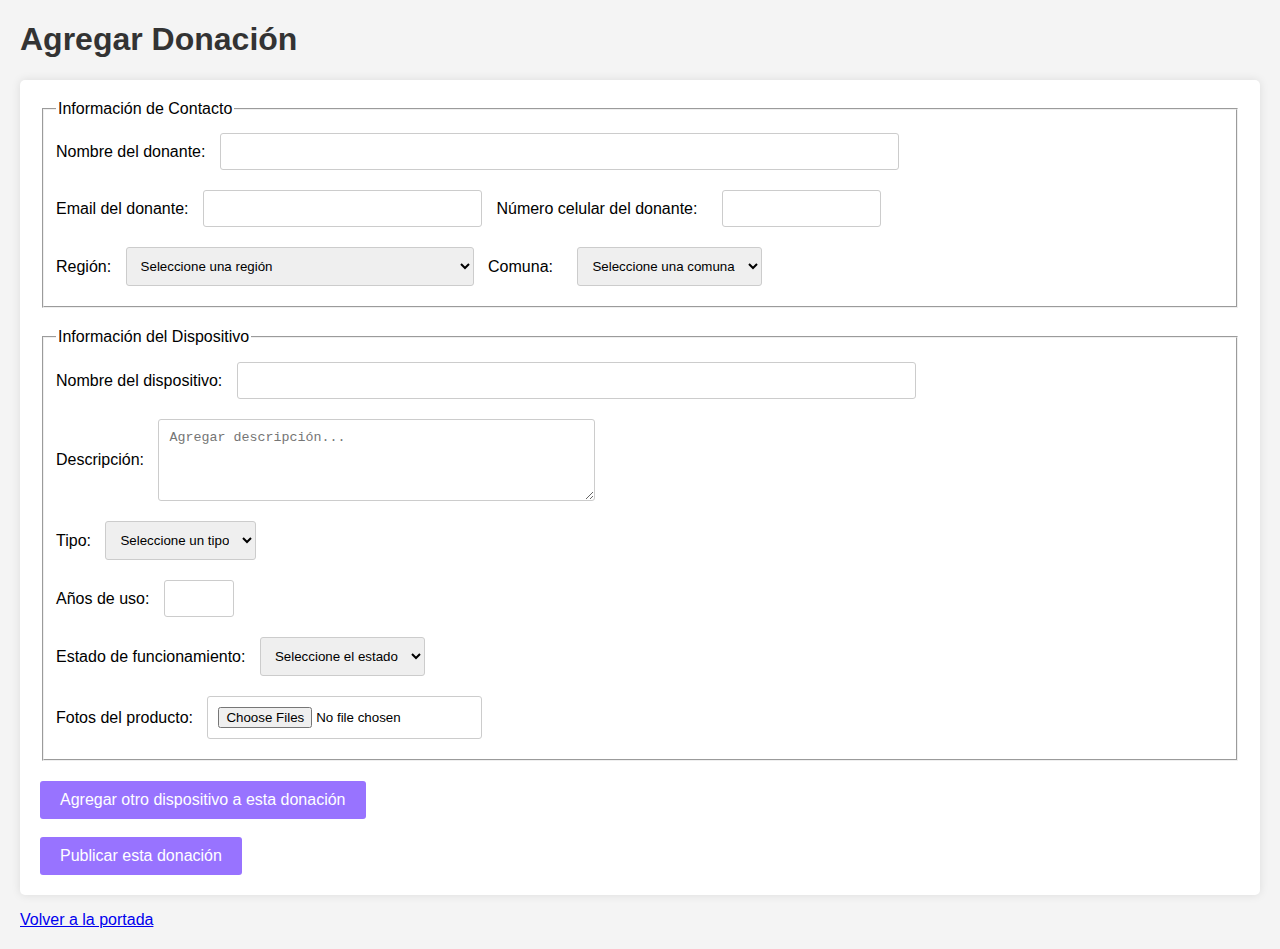
<file: agregar-donacion.html>
<!DOCTYPE html>
<html lang="es">
<head>
    <meta charset="UTF-8">
    <title>Agregar Donación</title>
    <link rel="stylesheet" href="styles.css">
    <script src="validaciones.js" defer></script>
    <script src="https://ajax.googleapis.com/ajax/libs/jquery/3.7.1/jquery.min.js"></script>
    <style>
        label, textarea {
            vertical-align: middle;
        }
        label {
            display: inline-block;
            margin-right: 10px;
        }
        textarea {
            display: inline-block;
        }
        #confirmationMessage, #thankYouMessage {
            position: fixed;
            top: 0;
            left: 0;
            width: 100%;
            height: 100%;
            background: rgba(0, 0, 0, 0.5); /* Fondo semitransparente */
            color: white;
            display: flex;
            justify-content: center;
            align-items: center;
            flex-direction: column;
            text-align: center;
            z-index: 1000; /* Asegúrate de que esté encima del formulario */
            display: none; /* Ocultar inicialmente */
        }
        #confirmationMessage button, #thankYouMessage button {
            margin: 10px;
            padding: 10px 20px;
            font-size: 16px;
            cursor: pointer;
        }
        /* Estilo para el formulario */
        #formDonacion {
            position: relative; /* Asegura que el formulario esté en su posición normal */
            z-index: 1; /* Debajo del mensaje de confirmación */
        }
    </style>
</head>
<body>
<h1>Agregar Donación</h1>
<form id="formDonacion" onsubmit="return validarFormulario()">
    <fieldset>
        <legend>Información de Contacto</legend>
        <label for="nombreDonante">Nombre del donante:</label>
        <input type="text" id="nombreDonante" maxlength="80" size="80" required>
        <br>
        <label for="emailDonante">Email del donante:</label>
        <input type="email" id="emailDonante" size="30" required>
        <label for="numeroCelular" style="padding: 0 10px">Número celular del donante:</label>
        <input type="tel" id="numeroCelular" size="15" maxlength="9">
        <br>
        <label for="region">Región:</label>
        <select id="region" required>
            <option value="">Seleccione una región</option>
        </select>
        <label for="comuna" style="padding: 0 10px">Comuna:</label>
        <select id="comuna" required>
            <option value="">Seleccione una comuna</option>
        </select>
    </fieldset>
    <p style="margin-bottom: 20px;"> </p>
    <div class="input">
    <fieldset>
        <legend>Información del Dispositivo</legend>
        <label for="nombreDispositivo">Nombre del dispositivo:</label>
        <input type="text" id="nombreDispositivo" maxlength="80" size="80" required>
        <br>
        <label for="descripcion">Descripción:</label>
        <textarea id="descripcion" rows="4" cols="50" placeholder="Agregar descripción..."></textarea>
        <br>
        <label for="tipo">Tipo:</label>
        <select id="tipo" required>
            <option value="">Seleccione un tipo</option>
            <option value="Pantalla">Pantalla</option>
            <option value="Notebook">Notebook</option>
            <option value="Tablet">Tablet</option>
            <option value="Celular">Celular</option>
            <option value="Consola">Consola</option>
            <option value="Mouse">Mouse</option>
            <option value="Teclado">Teclado</option>
            <option value="Impresora">Impresora</option>
            <option value="Parlante">Parlante</option>
            <option value="Audifonos">Audífonos</option>
            <option value="Otro">Otro</option>
        </select>
        <br>
        <label for="anosUso">Años de uso:</label>
        <input type="number" id="anosUso" min="1" max="99" maxlength="2" size="3" required>
        <br>
        <label for="estado">Estado de funcionamiento:</label>
        <select id="estado" required>
            <option value="">Seleccione el estado</option>
            <option value="Perfecto">Funciona perfecto</option>
            <option value="Media">Funciona a medias</option>
            <option value="NoFunciona">No funciona</option>
        </select>
        <br>
        <label for="fotos">Fotos del producto:</label>
        <input type="file" id="fotos" accept="image/*" multiple required>
        </fieldset>
        <p style="margin-bottom: 20px;"> </p>
    </div>
    <button type="button" onclick="agregarOtroDispositivo()">Agregar otro dispositivo a esta donación</button>
    <br><br>
    <button type="submit" name="enviar">Publicar esta donación</button>
</form>
<p><a href="index.html">Volver a la portada</a></p>

<div id="confirmationMessage">
    <p>¿Confirma que desea enviar esta donación?</p>
    <button onclick="confirmar()">Sí, confirmo</button>
    <button onclick="volver()">No, quiero volver al formulario</button>
</div>

<div id="thankYouMessage">
    <p>Hemos recibido la información de su donación. Muchas gracias.</p>
    <a href="index.html"><button>Volver a la portada</button></a>
</div>
</file>
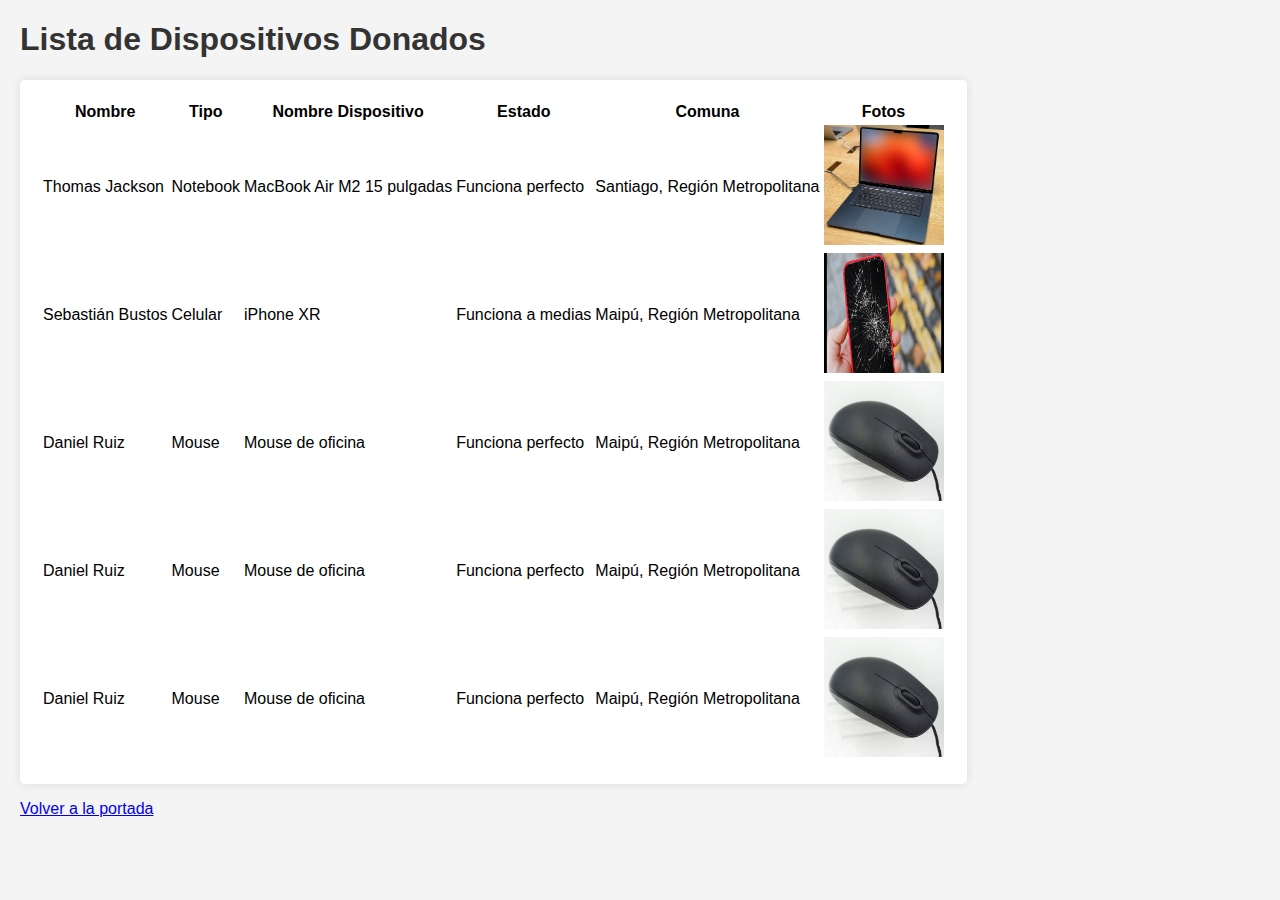
<file: ver-dispositivos.html>
<!DOCTYPE html>
<html lang="es">
<head>
    <meta charset="UTF-8">
    <title>Ver Dispositivos</title>
    <link rel="stylesheet" href="styles.css">
</head>
<body>
    <h1>Lista de Dispositivos Donados</h1>
    <table>
        <thead>
        <tr>
            <th>Nombre</th>
            <th>Tipo</th>
            <th>Nombre Dispositivo</th>
            <th>Estado</th>
            <th>Comuna</th>
            <th>Fotos</th>
        </tr>
        </thead>
        <tbody>
        <tr onclick="window.location.href='informacion-dispositivos.html?nombre=Thomas%20Jackson&' +
                                          'tipo=Notebook&' +
                                          'nombreDis=MacBook%20Air%20M2%2015%20pulgadas&' +
                                          'estado=Funciona%20perfecto&' +
                                          'comuna=Santiago&' +
                                          'region=Región%20Metropolitana&' +
                                          'foto=macbook-air.jpg'">
            <td>Thomas Jackson </td>
            <td>Notebook</td>
            <td>MacBook Air M2 15 pulgadas</td>
            <td>Funciona perfecto</td>
            <td>Santiago, Región Metropolitana</td>
            <td><img src="macbook-air.jpg" alt="Foto MacBook Air" width="120" height="120"></td>
        </tr>

        <tr onclick="window.location.href='informacion-dispositivos.html?nombre=Sebastian%20Bustos&' +
                                          'tipo=Celular&' +
                                          'nombreDis=iPhone%20XR&' +
                                          'estado=Funciona%20a%20medias&' +
                                          'comuna=Maipú&' +
                                          'region=Región%20Metropolitana&' +
                                          'foto=iphone-xr.jpg'">
            <td>Sebastián Bustos </td>
            <td>Celular</td>
            <td>iPhone XR</td>
            <td>Funciona a medias</td>
            <td>Maipú, Región Metropolitana</td>
            <td><img src="iphone-xr.jpg" alt="Foto iPhone XR" width="120" height="120"></td>
        </tr>

        <tr onclick="window.location.href='informacion-dispositivos.html?nombre=Daniel%20Ruiz&' +
                                          'tipo=Mouse&' +
                                          'nombreDis=Mouse%20de%20oficina&' +
                                          'estado=Funciona%20perfecto&' +
                                          'comuna=Maipú&' +
                                          'region=Región%20Metropolitana&' +
                                          'foto=mouse.jpg'">
            <td>Daniel Ruiz</td>
            <td>Mouse</td>
            <td>Mouse de oficina</td>
            <td>Funciona perfecto</td>
            <td>Maipú, Región Metropolitana</td>
            <td><img src="mouse.jpg" alt="Foto Mouse de oficina" width="120" height="120"></td>
        </tr>

        <tr onclick="window.location.href='informacion-dispositivos.html?nombre=Daniel%20Ruiz&' +
                                          'tipo=Mouse&' +
                                          'nombreDis=Mouse%20de%20oficina&' +
                                          'estado=Funciona%20perfecto&' +
                                          'comuna=Maipú&' +
                                          'region=Región%20Metropolitana&' +
                                          'foto=mouse.jpg'">
            <td>Daniel Ruiz</td>
            <td>Mouse</td>
            <td>Mouse de oficina</td>
            <td>Funciona perfecto</td>
            <td>Maipú, Región Metropolitana</td>
            <td><img src="mouse.jpg" alt="Foto Mouse de oficina" width="120" height="120"></td>
        </tr>

        <tr onclick="window.location.href='informacion-dispositivos.html?nombre=Daniel%20Ruiz&' +
                                          'tipo=Mouse&' +
                                          'nombreDis=Mouse%20de%20oficina&' +
                                          'estado=Funciona%20perfecto&' +
                                          'comuna=Maipú&' +
                                          'region=Región%20Metropolitana&' +
                                          'foto=mouse.jpg'">
            <td>Daniel Ruiz</td>
            <td>Mouse</td>
            <td>Mouse de oficina</td>
            <td>Funciona perfecto</td>
            <td>Maipú, Región Metropolitana</td>
            <td><img src="mouse.jpg" alt="Foto Mouse de oficina" width="120" height="120"></td>
        </tr>

        </tbody>
    </table>
    <p><a href="index.html">Volver a la portada</a></p>
</body>
</html>
</file>
<file: styles.css>
body {
    font-family: Arial, sans-serif;
    margin: 20px;
    padding: 0;
    background-color: #f4f4f4;
}

h1, h2 {
    color: #333;
}

form, table {
    background-color: #fff;
    padding: 20px;
    border-radius: 5px;
    box-shadow: 0 0 10px rgba(0,0,0,0.1);
}

input, select, textarea {
    padding: 10px;
    margin: 10px 0;
    border: 1px solid #ccc;
    border-radius: 3px;
}

button {
    padding: 10px 20px;
    background-color: #9873ff;
    color: #fff;
    border: #ffffff;
    border-radius: 3px;
    cursor: pointer;
    font-size: 16px;
}

button:hover {
    background-color: #8259f6;
}

button#agregar-donacion {
    width: auto;
    padding: 10px;
    background-color: #9873ff;
    color: white;
    border: #ffffff;
    border-radius: 4px;
    cursor: pointer;
    font-size: 16px;
}

button#agregar-donacion:hover {
    background-color: #8259f6;
}

button#ver-dispositivos {
    width: auto;
    padding: 10px;
    background-color: #ffffff;
    color: #000000;
    border: 1px solid #ab73ff;
    border-radius: 1px;
    cursor: pointer;
    font-size: 16px;
}

button#ver-dispositivos:hover {
    background-color: #8259f6;
    color: #ffffff;
}

.buttons {
    display: flex;
    justify-content: center;
    gap: 50px;
}

img {
    cursor: pointer;
}
</file>
